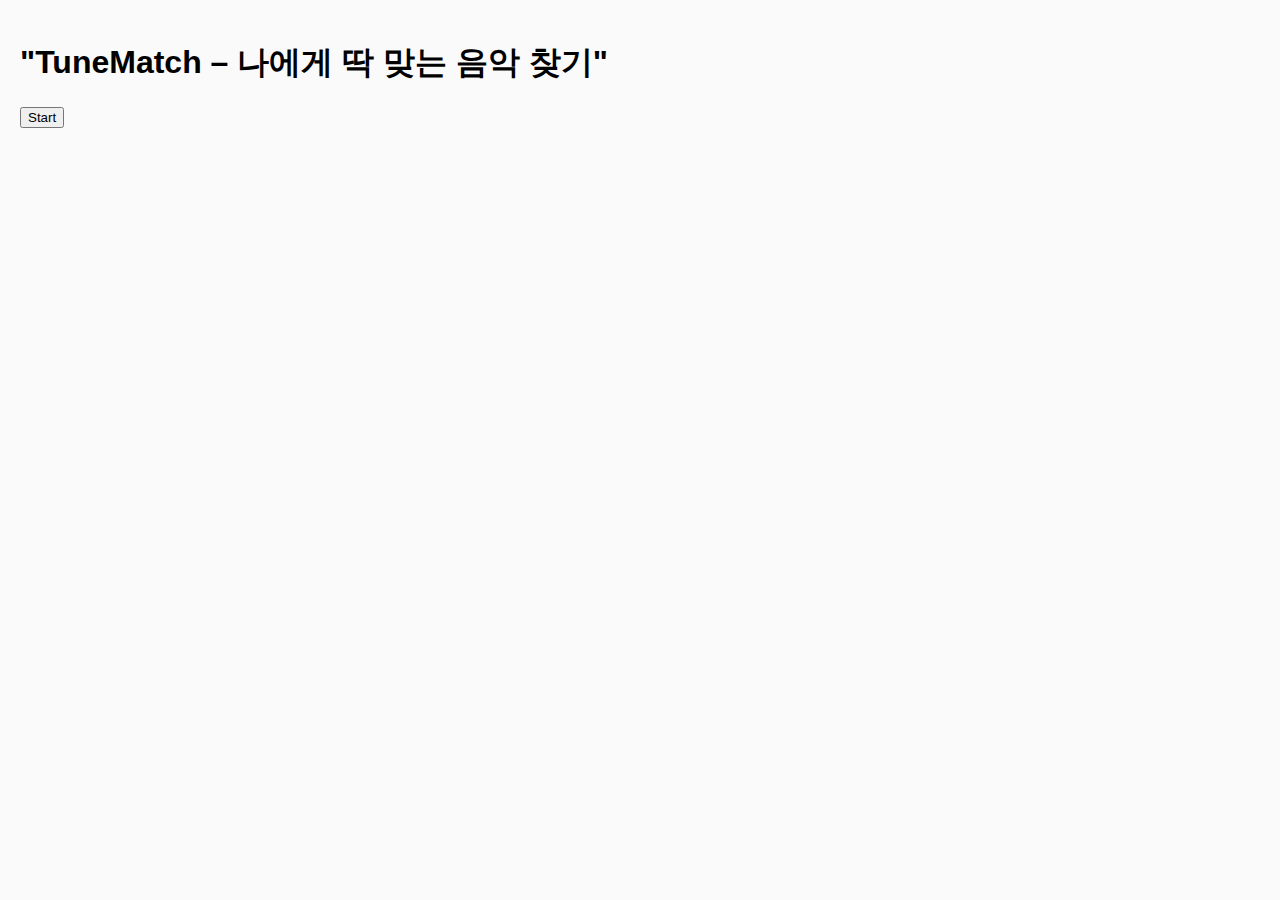
<file: index.html>
<!DOCTYPE html>
<html lang="ko">
<head>
  <meta charset="UTF-8">
  <title>TuneMatch 시작</title>
  <link rel="stylesheet" href="style.css">
</head>
<body>
  <div class="start-screen">
    <div class="center-box">
      <h1><strong>"TuneMatch – 나에게 딱 맞는 음악 찾기"</strong></h1>
      <button onclick="location.href='survey.html'">Start</button>
    </div>
  </div>
</body>
</html>
</file>
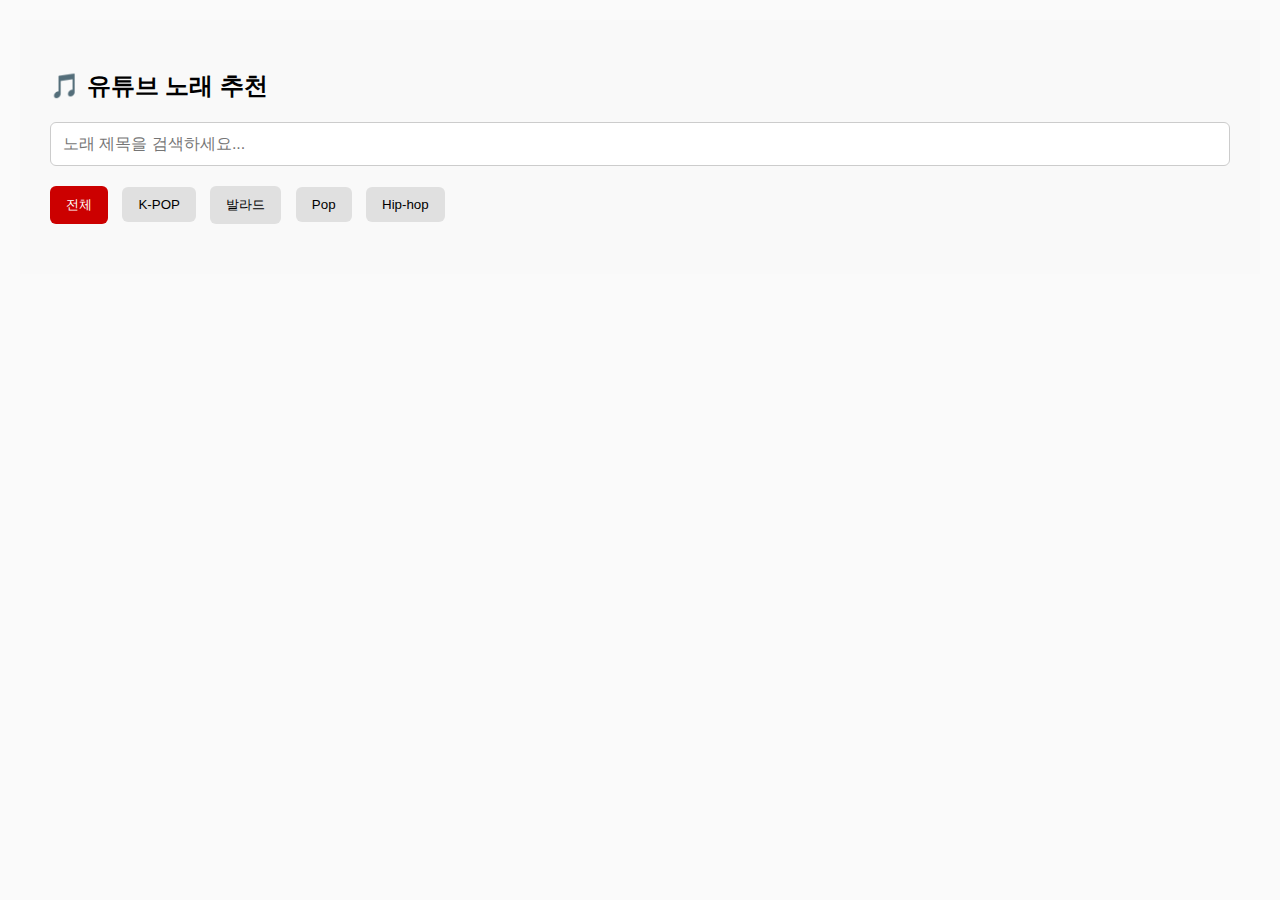
<file: result.html>
<!DOCTYPE html>
<html lang="ko">
<head>
  <meta charset="UTF-8" />
  <title>유튜브 노래 추천</title>
  <link rel="stylesheet" href="style.css" />
</head>
<body>
  <div id="musicScreen">
    <h2>🎵 유튜브 노래 추천</h2>

    <input type="text" id="searchInput" class="search-box" placeholder="노래 제목을 검색하세요..." />

    <div class="genre-menu" id="genreMenu">
      <button data-genre="all" class="active">전체</button>
      <button data-genre="K-POP">K-POP</button>
      <button data-genre="발라드">발라드</button>
      <button data-genre="Pop">Pop</button>
      <button data-genre="Hip-hop">Hip-hop</button>
    
    </div>

    <div class="video-list" id="videoList"></div>
    <div class="no-results" id="noResults" style="display:none;">검색 결과가 없습니다.</div>
  </div>

  <script src="script.js"></script>
</body>
</html>
</file>
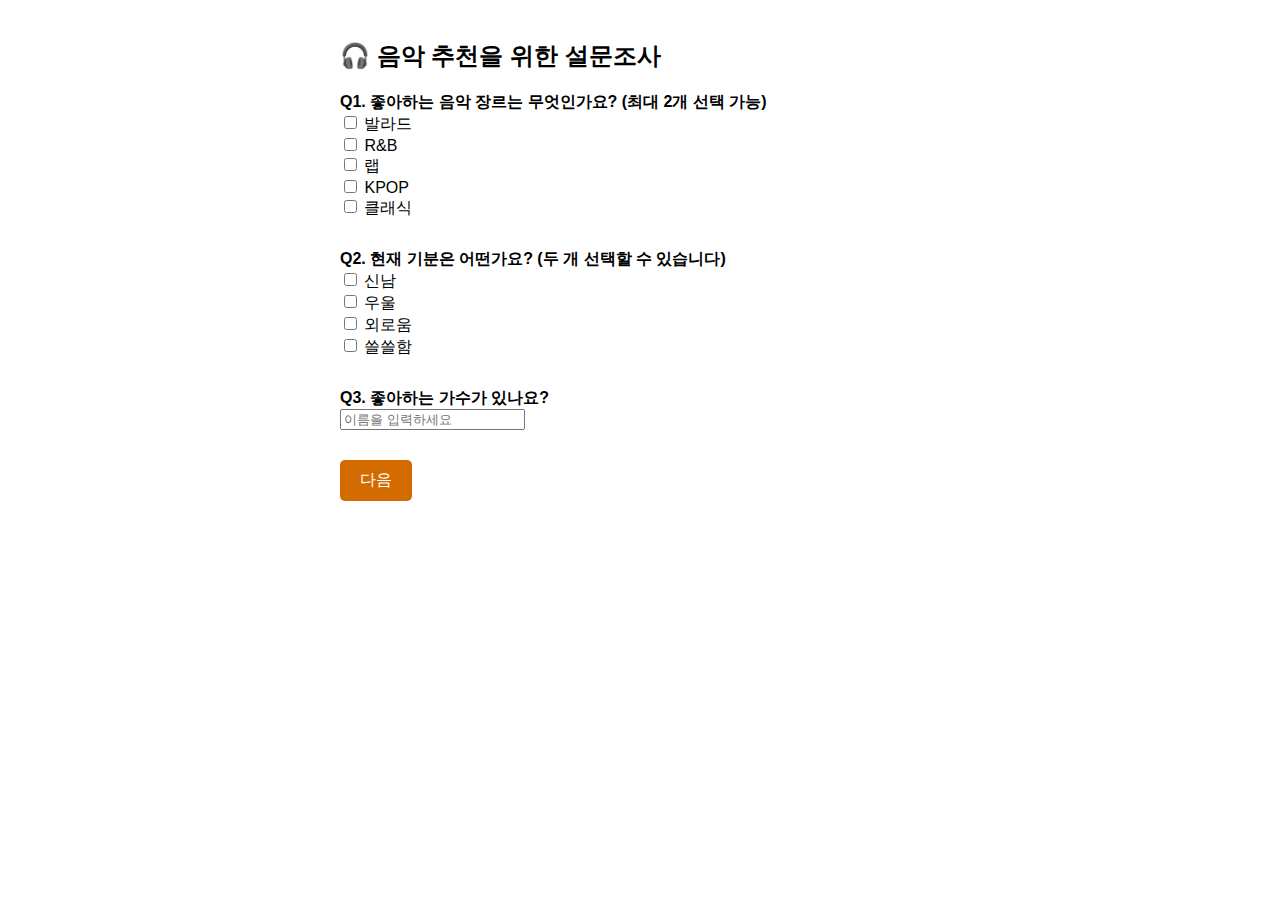
<file: survey.html>
<!DOCTYPE html>
<html lang="ko">
<head>
  <meta charset="UTF-8" />
  <title>설문조사</title>
  <style>
    body { font-family: Arial, sans-serif; max-width: 600px; margin: 40px auto; }
    .question { margin-bottom: 30px; }
    label.note { font-size: 14px; color: gray; margin-left: 10px; }
    button {
      padding: 10px 20px;
      font-size: 16px;
      cursor: pointer;
      background-color: #d46b00;
      color: white;
      border: none;
      border-radius: 5px;
    }
  </style>
</head>
<body>
  <h2>🎧 음악 추천을 위한 설문조사</h2>
  <form id="surveyForm">
    <div class="question">
      <strong>Q1. 좋아하는 음악 장르는 무엇인가요? <span class="note">(최대 2개 선택 가능)</span></strong><br>
      <input type="checkbox" name="genre" value="발라드" id="ballad"> <label for="ballad">발라드</label><br>
      <input type="checkbox" name="genre" value="R&B" id="rnb"> <label for="rnb">R&B</label><br>
      <input type="checkbox" name="genre" value="랩" id="rap"> <label for="rap">랩</label><br>
      <input type="checkbox" name="genre" value="KPOP" id="kpop"> <label for="kpop">KPOP</label><br>
      <input type="checkbox" name="genre" value="클래식" id="classic"> <label for="classic">클래식</label><br>
    </div>
          <!-- 질문 2 -->
      <div class="question">
        <label><strong>Q2. 현재 기분은 어떤가요? <span class="note">(두 개 선택할 수 있습니다)</span></strong></label><br>
        <input type="checkbox" name="mood" value="신남"> 신남<br>
        <input type="checkbox" name="mood" value="우울"> 우울<br>
        <input type="checkbox" name="mood" value="외로움"> 외로움<br>
        <input type="checkbox" name="mood" value="쓸쓸함"> 쓸쓸함
      </div>

      <!-- 질문 3 -->
      <div class="question">
        <label><strong>Q3. 좋아하는 가수가 있나요?</strong></label><br>
        <input type="text" name="artist" placeholder="이름을 입력하세요">
      </div>

    <button type="submit">다음</button>
  </form>

  <script>
    const form = document.getElementById("surveyForm");

    form.addEventListener("submit", (e) => {
      e.preventDefault();

      const checkedBoxes = Array.from(form.genre).filter(cb => cb.checked);
      if (checkedBoxes.length === 0) {
        alert("최소 한 개 이상 선택해주세요.");
        return;
      }
      if (checkedBoxes.length > 2) {
        alert("최대 2개까지 선택 가능합니다.");
        return;
      }
      // 선택한 장르 배열
      const selectedGenres = checkedBoxes.map(cb => cb.value);

      // 선택 장르를 URL 쿼리스트링으로 넘김
      const param = encodeURIComponent(selectedGenres.join(","));
      window.location.href = `result.html?genres=${param}`;
    });
  </script>
</body>
</html>
</file>
<file: style.css>
* {
  box-sizing: border-box;
}
body {
  margin: 0;
  font-family: 'Arial', sans-serif;
}

/* ✅ 첫 번째 화면 */
#startScreen {
  display: flex;
  flex-direction: column;
  justify-content: center;
  align-items: center;
  height: 100vh;
  background: #ffffff;
  color: rgb(0, 0, 0);
  text-align: center;
}
#startScreen h1 {
  font-size: 40px;
  margin-bottom: 30px;
}
#startScreen button {
  padding: 12px 24px;
  font-size: 18px;
  background: #ff0000;
  color: white;
  border: none;
  border-radius: 8px;
  cursor: pointer;
}

/* ✅ 세 번째 화면 */
#musicScreen {
  padding: 30px;
  background-color: #f9f9f9;
}
.search-box {
  width: 100%;
  padding: 12px;
  font-size: 16px;
  border: 1px solid #ccc;
  border-radius: 6px;
  margin-bottom: 20px;
}
.genre-menu {
  margin-bottom: 20px;
}
.genre-menu button {
  padding: 10px 16px;
  margin-right: 10px;
  border: none;
  background-color: #e0e0e0;
  cursor: pointer;
  border-radius: 6px;
}
.genre-menu button.active {
  background-color: #cc0000;
  color: white;
}
.video-list {
  display: flex;
  flex-wrap: wrap;
  gap: 20px;
}
.video-card {
  width: 100%;
  max-width: 480px;
  background: white;
  border-radius: 8px;
  box-shadow: 0 0 5px rgba(0,0,0,0.1);
  padding: 10px;
}
iframe {
  width: 100%;
  height: 270px;
  border-radius: 8px;
}
.no-results {
  font-size: 18px;
  color: gray;
}
.logo {
  width: 300px;
  height: auto;
  margin-bottom: 20px;
}
body {
  font-family: Arial, sans-serif;
  padding: 20px;
  background-color: #fafafa;
}

h2 {
  margin-bottom: 20px;
}

.video-item {
  margin-bottom: 40px;
}

iframe {
  width: 100%;
  max-width: 560px;
  height: 315px;
  border: none;
  border-radius: 8px;
}

.stats {
  margin-top: 10px;
  font-size: 16px;
}
</file>
